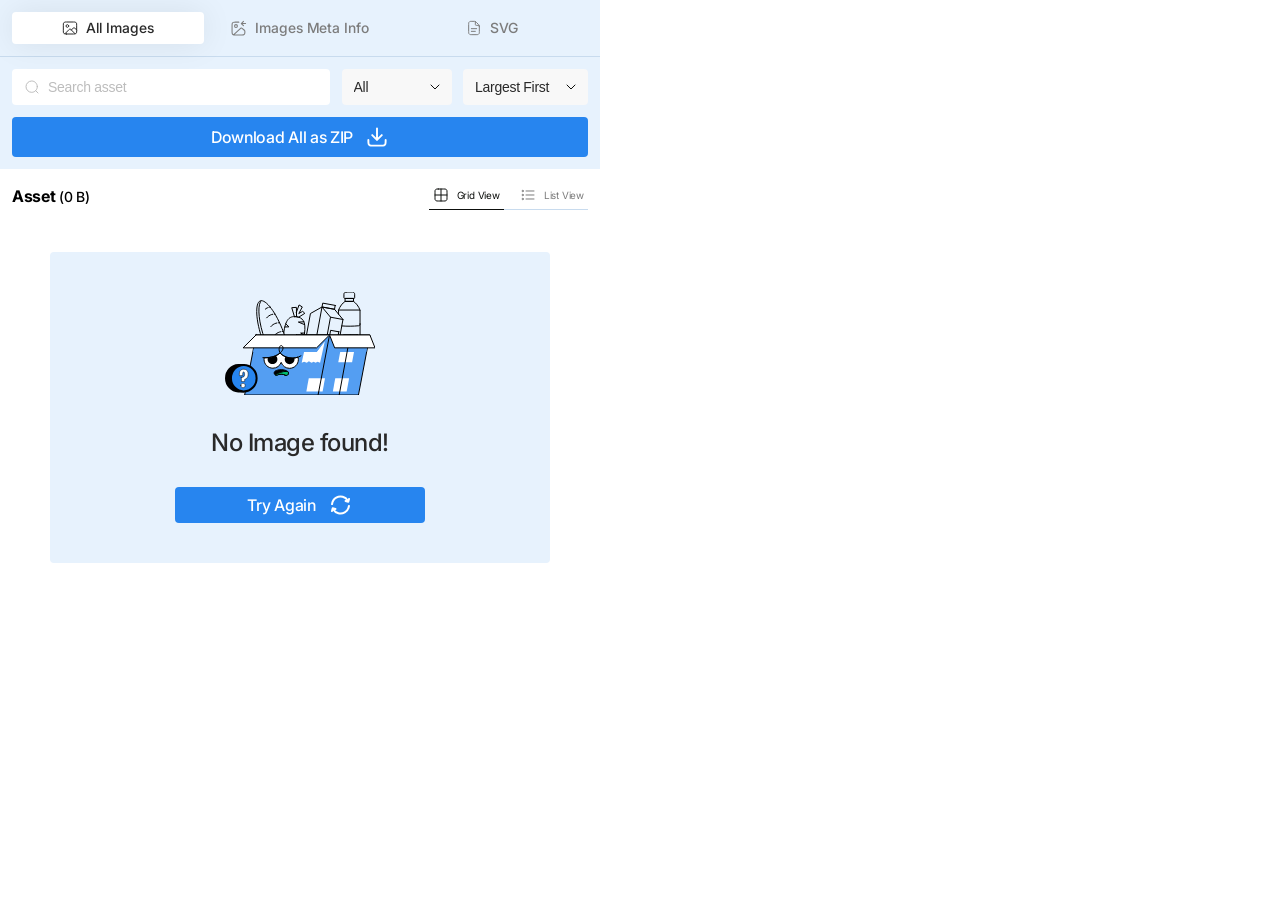
<file: index.html>
<!DOCTYPE html>
<html lang="en">
  <head>
    <title>Assets Manager</title>
    <link rel="stylesheet" href="./styles.css" />
    <script src="./dist/jszip.js"></script>
    <script src="./dist/jszip.min.js"></script>
  </head>

  <body>
    <div class="btn-container">
      <!-- Tab buttons -->
      <div class="tabs">
        <button type="button" id="tab-overview-btn" class="tab-btn active">
          <svg
            aria-hidden="true"
            width="16"
            height="14"
            viewBox="0 0 16 14"
            fill="none"
            xmlns="http://www.w3.org/2000/svg"
          >
            <path
              d="M2.84798 12.8186L7.24567 8.42091C7.50968 8.1569 7.64169 8.0249 7.79391 7.97544C7.9278 7.93193 8.07203 7.93193 8.20593 7.97544C8.35815 8.0249 8.49016 8.15691 8.75417 8.42091L13.1225 12.7893M9.33325 9L11.2457 7.08758C11.5097 6.82357 11.6417 6.69156 11.7939 6.6421C11.9278 6.5986 12.072 6.5986 12.2059 6.6421C12.3581 6.69156 12.4902 6.82357 12.7542 7.08758L14.6666 9M6.66659 5C6.66659 5.73638 6.06963 6.33333 5.33325 6.33333C4.59687 6.33333 3.99992 5.73638 3.99992 5C3.99992 4.26362 4.59687 3.66667 5.33325 3.66667C6.06963 3.66667 6.66659 4.26362 6.66659 5ZM4.53325 13H11.4666C12.5867 13 13.1467 13 13.5746 12.782C13.9509 12.5903 14.2569 12.2843 14.4486 11.908C14.6666 11.4802 14.6666 10.9201 14.6666 9.8V4.2C14.6666 3.0799 14.6666 2.51984 14.4486 2.09202C14.2569 1.71569 13.9509 1.40973 13.5746 1.21799C13.1467 1 12.5867 1 11.4666 1H4.53325C3.41315 1 2.85309 1 2.42527 1.21799C2.04895 1.40973 1.74299 1.71569 1.55124 2.09202C1.33325 2.51984 1.33325 3.0799 1.33325 4.2V9.8C1.33325 10.9201 1.33325 11.4802 1.55124 11.908C1.74299 12.2843 2.04895 12.5903 2.42527 12.782C2.85309 13 3.41315 13 4.53325 13Z"
              stroke="currentColor"
              stroke-linecap="round"
              stroke-linejoin="round"
            />
          </svg>
          All Images
        </button>
        <button type="button" id="tab-images-btn" class="tab-btn">
          <svg
            aria-hidden="true"
            width="14"
            height="15"
            viewBox="0 0 14 15"
            fill="none"
            xmlns="http://www.w3.org/2000/svg"
          >
            <path
              d="M11.1667 5.33325L9.16667 3.33325M9.16667 3.33325L11.1667 1.33325M9.16667 3.33325L13.1667 3.33325M6.83333 1.99992H3.7C2.5799 1.99992 2.01984 1.99992 1.59202 2.21791C1.21569 2.40965 0.909734 2.71561 0.717987 3.09194C0.5 3.51976 0.5 4.07981 0.5 5.19992V10.7999C0.5 11.92 0.5 12.4801 0.717987 12.9079C0.909734 13.2842 1.21569 13.5902 1.59202 13.7819C2.01984 13.9999 2.57989 13.9999 3.7 13.9999H9.83333C10.4533 13.9999 10.7633 13.9999 11.0176 13.9318C11.7078 13.7468 12.2469 13.2077 12.4319 12.5176C12.5 12.2632 12.5 11.9532 12.5 11.3333M5.5 5.66659C5.5 6.40297 4.90305 6.99992 4.16667 6.99992C3.43029 6.99992 2.83333 6.40297 2.83333 5.66659C2.83333 4.93021 3.43029 4.33325 4.16667 4.33325C4.90305 4.33325 5.5 4.93021 5.5 5.66659ZM8.49336 7.94535L2.8541 13.072C2.53691 13.3603 2.37831 13.5045 2.36429 13.6294C2.35213 13.7376 2.39364 13.845 2.47546 13.9169C2.56985 13.9999 2.78419 13.9999 3.21286 13.9999H9.47065C10.4301 13.9999 10.9098 13.9999 11.2866 13.8387C11.7596 13.6364 12.1365 13.2595 12.3388 12.7865C12.5 12.4097 12.5 11.93 12.5 10.9706C12.5 10.6478 12.5 10.4863 12.4647 10.336C12.4204 10.1471 12.3353 9.97016 12.2155 9.81752C12.1202 9.69605 11.9941 9.59522 11.742 9.39356L9.87722 7.90169C9.62493 7.69986 9.49878 7.59894 9.35986 7.56333C9.23742 7.53193 9.10858 7.536 8.98836 7.57505C8.85196 7.61935 8.73242 7.72802 8.49336 7.94535Z"
              stroke="currentColor"
              stroke-linecap="round"
              stroke-linejoin="round"
            />
          </svg>
          Images Meta Info
        </button>
        <button type="button" id="tab-svg-btn" class="tab-btn">
          <svg
            aria-hidden="true"
            width="12"
            height="16"
            viewBox="0 0 12 16"
            fill="none"
            xmlns="http://www.w3.org/2000/svg"
          >
            <path
              d="M7.33341 1.51294V4.26663C7.33341 4.64 7.33341 4.82669 7.40608 4.96929C7.46999 5.09473 7.57198 5.19672 7.69742 5.26064C7.84003 5.3333 8.02671 5.3333 8.40008 5.3333H11.1538M7.33341 11.3333H3.33341M8.66675 8.66659H3.33341M11.3334 6.65874V11.4666C11.3334 12.5867 11.3334 13.1467 11.1154 13.5746C10.9237 13.9509 10.6177 14.2569 10.2414 14.4486C9.81357 14.6666 9.25352 14.6666 8.13341 14.6666H3.86675C2.74664 14.6666 2.18659 14.6666 1.75877 14.4486C1.38244 14.2569 1.07648 13.9509 0.884735 13.5746C0.666748 13.1467 0.666748 12.5867 0.666748 11.4666V4.53325C0.666748 3.41315 0.666748 2.85309 0.884735 2.42527C1.07648 2.04895 1.38244 1.74299 1.75877 1.55124C2.18659 1.33325 2.74664 1.33325 3.86675 1.33325H6.00793C6.49711 1.33325 6.7417 1.33325 6.97188 1.38851C7.17595 1.43751 7.37104 1.51831 7.54998 1.62797C7.75182 1.75166 7.92477 1.92461 8.27067 2.27051L10.3962 4.39599C10.7421 4.7419 10.915 4.91485 11.0387 5.11668C11.1484 5.29563 11.2292 5.49072 11.2782 5.69479C11.3334 5.92496 11.3334 6.16955 11.3334 6.65874Z"
              stroke="currentColor"
              stroke-linecap="round"
              stroke-linejoin="round"
            />
          </svg>
          SVG
        </button>
      </div>

      <div id="overviewTab" class="tab-content active">
        <div class="controls">
          <div class="search-container">
            <span class="search-icon"
              ><svg
                aria-hidden="true"
                xmlns="http://www.w3.org/2000/svg"
                width="16"
                height="16"
                viewBox="0 0 16 16"
                fill="none"
              >
                <path
                  d="M14 14L11.6667 11.6667M13.3333 7.66667C13.3333 10.7963 10.7963 13.3333 7.66667 13.3333C4.53705 13.3333 2 10.7963 2 7.66667C2 4.53705 4.53705 2 7.66667 2C10.7963 2 13.3333 4.53705 13.3333 7.66667Z"
                  stroke="#BDBDBD"
                  stroke-linecap="round"
                  stroke-linejoin="round"
                /></svg
            ></span>
            <input
              type="search"
              class="search-input"
              placeholder="Search asset"
            />
          </div>
          <label>
            <select class="custom-select" id="fileTypeFilter">
              <option class="option" value="all">All</option>
              <option value="jpg">JPG/JPEG</option>
              <option value="png">PNG</option>
              <option value="gif">GIF</option>
              <option value="webp">WEBP</option>
              <option value="svg">SVG</option>
            </select>
          </label>
          <label>
            <select class="custom-select" id="sortOrder">
              <option value="desc">Largest First</option>
              <option value="asc">Smallest First</option>
            </select>
          </label>
        </div>

        <div class="zip-button-wrapper">
          <button type="button" id="downloadZipBtn" class="download-zip-btn">
            Download All as ZIP
            <img
              src="assets/download-01.svg"
              alt="Download Button"
              width="24"
              height="24"
            />
          </button>
        </div>
        <div class="bottom-bg-wrapper">
          <div class="view-toggle-wrapper">
            <div class="total-text">
              Asset <span class="file-size-count"></span>
            </div>
            <div class="html-size-count"></div>
            <div class="view-toggle">
              <button type="button" id="viewGridBtn" class="view-btn active">
                <svg
                  aria-hidden="true"
                  width="16"
                  height="16"
                  viewBox="0 0 16 16"
                  fill="none"
                  xmlns="http://www.w3.org/2000/svg"
                >
                  <path
                    d="M2 8H14M8 2V14M5.2 2H10.8C11.9201 2 12.4802 2 12.908 2.21799C13.2843 2.40973 13.5903 2.71569 13.782 3.09202C14 3.51984 14 4.0799 14 5.2V10.8C14 11.9201 14 12.4802 13.782 12.908C13.5903 13.2843 13.2843 13.5903 12.908 13.782C12.4802 14 11.9201 14 10.8 14H5.2C4.07989 14 3.51984 14 3.09202 13.782C2.71569 13.5903 2.40973 13.2843 2.21799 12.908C2 12.4802 2 11.9201 2 10.8V5.2C2 4.07989 2 3.51984 2.21799 3.09202C2.40973 2.71569 2.71569 2.40973 3.09202 2.21799C3.51984 2 4.0799 2 5.2 2Z"
                    stroke="currentColor"
                    stroke-linecap="round"
                    stroke-linejoin="round"
                  />
                </svg>
                Grid View
              </button>
              <button type="button" id="viewListBtn" class="view-btn">
                <svg
                  aria-hidden="true"
                  width="16"
                  height="16"
                  viewBox="0 0 16 16"
                  fill="none"
                  xmlns="http://www.w3.org/2000/svg"
                >
                  <path
                    d="M14 7.99992L6 7.99992M14 3.99992L6 3.99992M14 11.9999L6 11.9999M3.33333 7.99992C3.33333 8.36811 3.03486 8.66659 2.66667 8.66659C2.29848 8.66659 2 8.36811 2 7.99992C2 7.63173 2.29848 7.33325 2.66667 7.33325C3.03486 7.33325 3.33333 7.63173 3.33333 7.99992ZM3.33333 3.99992C3.33333 4.36811 3.03486 4.66659 2.66667 4.66659C2.29848 4.66659 2 4.36811 2 3.99992C2 3.63173 2.29848 3.33325 2.66667 3.33325C3.03486 3.33325 3.33333 3.63173 3.33333 3.99992ZM3.33333 11.9999C3.33333 12.3681 3.03486 12.6666 2.66667 12.6666C2.29848 12.6666 2 12.3681 2 11.9999C2 11.6317 2.29848 11.3333 2.66667 11.3333C3.03486 11.3333 3.33333 11.6317 3.33333 11.9999Z"
                    stroke="currentColor"
                    stroke-linecap="round"
                    stroke-linejoin="round"
                  />
                </svg>
                List View
              </button>
            </div>
          </div>
          <div class="table-container">
            <table id="imagesTable">
              <tbody id="imagesTableBody">
                <tr>
                  <td colspan="5" style="text-align: center; padding: 10px">
                    No images fetched yet.
                  </td>
                </tr>
              </tbody>
            </table>
          </div>
        </div>
      </div>
    </div>

    <template id="image-row-template">
      <tr>
        <td class="preview-cell">
          <div class="img-preview">
            <img />
            <div class="overlay"></div>
          </div>
        </td>
        <td class="alt-cell"></td>
        <td class="title-cell"></td>
        <td class="size-cell"></td>
        <td class="download-cell">
          <button type="button" class="download-btn">Download</button>
        </td>
      </tr>
    </template>

    <div class="content-container">
      <!-- Images tab content -->
      <div id="imagesTab" class="tab-content">
        <h1>Images</h1>
        <table id="imagesTable-2">
          <thead>
            <tr>
              <th>Preview</th>
              <th class="alt-col">Alt attribute</th>
              <th class="title-col">Title attribute</th>
              <th>Size</th>
            </tr>
          </thead>
          <tbody id="imagesTableBody-2">
            <!-- rows will be dynamically inserted here -->
          </tbody>
        </table>
      </div>

      <!--SVG tab-->
      <!-- popup.html -->
      <div id="svgTab" class="tab-content">
        <div class="zip-button-wrapper">
          <button
            type="button"
            id="downloadAllSvgsBtn"
            class="download-zip-btn"
          >
            Download all SVGs
            <img
              src="assets/download-01.svg"
              alt="Download Button"
              width="24"
              height="24"
            />
          </button>
        </div>

        <div class="svg-content">
          <h1>Inline SVGs <span class="svg-file-size-count"></span></h1>
          <div id="svgGrid">Loading SVGs…</div>
        </div>
      </div>
    </div>
    <!-- Popup content -->
    <!-- <div class="popup cc-complete">
    <img src="assets/check-circle.svg" alt="Check Circle Icon">
    Download Completed
</div>
<div class="popup cc-copy">
    <img src="assets/copy-01.svg" alt="Check Circle Icon">
    Copied
</div> -->
    <!-- Centered loader overlay -->
    <div id="loader" class="loader-overlay" aria-hidden="true">
      <div class="spinner"></div>
    </div>

    <script src="popup.js"></script>
  </body>
</html>
</file>
<file: styles.css>
@font-face {
  font-family: "Inter";
  src: url("fonts/Inter-Regular.ttf") format("truetype");
  font-weight: 400;
  font-style: normal;
  font-display: swap;
}
@font-face {
  font-family: "Inter";
  src: url("fonts/Inter-Medium.ttf") format("truetype");
  font-weight: 500;
  font-style: normal;
  font-display: swap;
}
@font-face {
  font-family: "Inter";
  src: url("fonts/Inter-SemiBold.ttf") format("truetype");
  font-weight: 600;
  font-style: normal;
  font-display: swap;
}
@font-face {
  font-family: "Inter";
  src: url("fonts/Inter-Bold.ttf") format("truetype");
  font-weight: 700;
  font-style: normal;
  font-display: swap;
}
:root {
  --preview-w: 64px;
  --preview-h: 48px;
  --preview-pad: 4px;
  --primary-color: #2785ef;
  --primary-50: #e7f2fd;
  --primary-100: #c8dbee;
}

/* custom drop down */
* {
  box-sizing: border-box;
}

html,
body {
  font-family: "Inter", sans-serif;
  width: 600px;
  height: 600px;
  margin: 0;
  padding: 0;
  letter-spacing: -0.02em;
}
button {
  font-family: inherit;
}
.btn-container {
  background: var(--primary-50);
  display: flex;
  flex-direction: column;
  gap: 12px;
}
pre {
  white-space: pre-wrap;
  word-wrap: break-word;
}
#imagesTable {
  width: 100%;
}
.img-item {
  position: relative;
  padding: 6px;
  background: var(--primary-50);
  border-radius: 8px;
  overflow: hidden;
  box-shadow: 0 1px 4px rgba(0, 0, 0, 0.08);
  text-align: center;
}

.img-item img {
  width: 100%;
  height: 150px;
  border-radius: 4px;
  object-fit: contain;
  display: block;
}

.img-label {
  overflow: hidden;
  text-overflow: ellipsis;
  font-size: 14px;
  font-weight: 500;
  color: #292929;
  letter-spacing: -0.28px;
  text-align: start;
  z-index: 2;
  white-space: pre-line;
  display: -webkit-box;
  -webkit-line-clamp: 1;
  line-clamp: 1;
  -webkit-box-orient: vertical;
  overflow: hidden;
  max-width: 180px;
}

.download-btn {
  color: white;
  font-size: 12px;
  cursor: pointer;
  z-index: 3;
  transition: background-color 0.2s;
  padding: 4px;
  border: 1px solid var(--primary-100);
  background: transparent;
  border-radius: 4px;
  display: flex;
}
.download-btn:hover,
.copy-btn:hover {
  background-color: var(--primary-50);
}
.download-btn .icon-wrap {
  display: contents;
}
.download-btn .icon-wrap svg {
  width: 16px;
  height: 16px;
}
.img-content {
  display: flex;
  align-items: center;
  gap: 20px;
  justify-content: space-between;
  margin-top: 6px;
  padding: 4px 6px;
}

.copy-btn {
  bottom: 6px;
  left: 50%;
  color: white;
  border: 1px solid var(--primary-100);
  border-radius: 5px;
  font-size: 12px;
  cursor: pointer;
  z-index: 3;
  transition: background-color 0.2s;
  background: transparent;
}

/* Tab bar */
.tabs {
  display: flex;
  border-bottom: 1px solid var(--primary-100);
  padding: 12px;
}

.tab-btn {
  flex: 1;
  padding: 0px 8px;
  height: 32px;
  border: none;
  background: transparent;
  cursor: pointer;
  font-size: 14px;
  line-height: 24px;
  font-weight: 500;
  letter-spacing: -0.028px;
  color: #7c7c7c;
  display: flex;
  align-items: center;
  justify-content: center;
  gap: 8px;
  border-radius: 4px;
  transition: background-color 0.3s ease, color 0.3s ease;
}

.tab-btn svg {
  width: 16px;
  height: 16px;
}

.tab-btn.active {
  background: hsl(0, 0%, 100%);
  box-shadow: 0 0 32px 0 rgba(13, 15, 13, 0.08);
  color: #292929;
}

/* Tab content */
.tab-content {
  display: none;
}

.tab-content.active {
  display: flex;
  flex-direction: column;
  gap: 12px;
}

select {
  padding: 0px 12px;
}

select option {
  padding: 8px 12px;
  cursor: pointer;
  border-radius: 6px;
  margin: 4px 0;
  font-size: 14px;
  font-style: normal;
  font-weight: 400;
  line-height: 24px;
  letter-spacing: -0.28px;
  background-color: #f8f8f8;
}

.custom-select {
  border: 1px solid #ddd;
  border-radius: 8px;
  display: inline-block;
}
.zip-button-wrapper {
  padding: 0px 12px;
}
.download-zip-btn {
  width: 100%;
  background: var(--primary-color);
  border: none;
  border-radius: 4px;
  color: white;
  padding: 8px 16px;
  font-size: 16px;
  font-weight: 500;
  line-height: 23px; /* 175% */
  letter-spacing: -0.02em;
  display: flex;
  align-items: center;
  justify-content: center;
  gap: 12px;
  cursor: pointer;
}

.download-zip-btn img {
  width: 24px;
  height: 24px;
}

.controls {
  display: flex;
  justify-content: space-between;
  padding: 0px 12px;
}

/* ----- Toggle button styling ----- */
.view-toggle-wrapper {
  margin: 12px 0px;
  display: flex;
  align-items: center;
  justify-content: space-between;
  gap: 32px;
}
.view-toggle {
  display: inline-flex;
  overflow: hidden;
}

.view-toggle .view-btn {
  padding: 4px;
  border: none;
  cursor: pointer;
  font-size: 10px;
  font-style: normal;
  font-weight: 400;
  line-height: 20px;
  letter-spacing: -0.2px;

  display: flex;
  align-items: center;
  justify-content: center;
  gap: 8px;
  border-bottom: 1px solid var(--primary-100);
  color: #7c7c7c;
  line-height: 20px;
  background: transparent;
}
.view-toggle .view-btn.active {
  border-bottom: 1px solid #0d0f0d;
  color: #0d0f0d;
}
.view-btn + .view-btn {
  padding-left: 16px;
}

/* ----- Container modes ----- */
#imagesTableBody.view-grid {
  display: grid;
  grid-template-columns: repeat(auto-fill, minmax(200px, 1fr));
  gap: 12px;
}

#imagesTableBody.view-grid .content-container {
  display: flex;
  flex-direction: column;
  align-items: flex-start;
  gap: 4px;
}

#imagesTableBody.view-list {
  display: flex;
  flex-direction: column;
  justify-content: space-between;
}

/* ----- List item layout ----- */
#imagesTableBody.view-list .img-item {
  display: flex;
  align-items: center;
  gap: 24px;
  padding: 0px;
  box-shadow: none;
  border-bottom: 1px solid var(--primary-50);
  border-radius: 0;
  padding-bottom: 12px;
  padding-top: 12px;
  background: transparent;
}

#imagesTableBody.view-list .content-container {
  display: flex;
  align-items: center;
  justify-content: space-between;
  width: 100%;
}
#imagesTableBody.view-list .content-container .img-label {
  width: 100%;
  max-width: 210px;
  overflow: hidden;
  color: #292929;
  text-overflow: ellipsis;
  font-size: 14px;
  font-style: normal;
  font-weight: 400;
  line-height: 20px;
}

#imagesTableBody.view-list .content-container .img-size {
  max-width: calc(100% - 210px);
  width: 100%;
  justify-content: center;
}

#imagesTableBody.view-list .content-container .img-size .file-size {
  overflow: hidden;
  color: #292929;
  text-overflow: ellipsis;
  font-size: 10px;
  font-style: normal;
  font-weight: 400;
  line-height: 20px;
}

#imagesTableBody.view-list .img-item img {
  width: 64px;
  height: 48px;
  aspect-ratio: 4/3;
  object-fit: contain;
  border-radius: 4px;
}
/* make the label+buttons sit at the right */
#imagesTableBody.view-list .img-content {
  flex: 1;
  display: flex;
  align-items: center;
  justify-content: space-between;
  margin-top: 0;
  gap: 24px;
}
/* grid wrapper */
#svgGrid {
  display: grid;
  grid-template-columns: 1fr 1fr 1fr;
  gap: 12px;
}

/* each SVG card */
.svg-preview svg {
  width: 40px;
  height: 40px;
}
.svg-item {
  background: var(--primary-50);
  border-radius: 4px;
  padding: 6px;
  text-align: center;
}

/* the SVG itself */
.svg-item .svg-preview {
  text-align: center;
  height: 150px;
  padding: 55px 66px;
  background: hsla(0, 0%, 100%, 1);
  margin-bottom: 6px;
}

/* buttons under each SVG */
.svg-btn-container {
  display: flex;
  justify-content: space-between;
}

.svg-item button {
  font-size: 16px;
  font-style: normal;
  font-weight: 400;
  letter-spacing: -0.32px;
  border: 1px solid transparent;
  background: transparent;
  border-radius: 4px;
  cursor: pointer;
  padding: 4px 8px;
}

#imagesTab {
  padding: 12px 12px 0px 12px;
  margin: 12px;
  border-top-left-radius: 4px;
  border-top-right-radius: 4px;
  background: var(--primary-50);
}

h1 {
  font-size: 16px;
  font-style: normal;
  font-weight: 700;
  line-height: 28px; /* 175% */
  letter-spacing: -0.32px;
  margin: 0;
}
table {
  width: 100%;
  border-collapse: collapse;
}
th {
  padding: 6px;
  overflow: hidden;
  color: #292929;
  text-overflow: ellipsis;
  font-size: 14px;
  font-style: normal;
  font-weight: 400;
  line-height: 20px;
  letter-spacing: -0.2px;
}
thead {
  background: #cbe2fb;
  text-align: left;
}

thead > tr {
  border-bottom: none;
}

tr {
  font-size: 12px;
  font-style: normal;
  font-weight: 400;
  line-height: 20px;
  letter-spacing: -0.24px;
  border-bottom: 1px solid var(--primary-100);
}
td {
  padding-bottom: 12px;
  padding-top: 12px;
  min-width: 80px;
}
td img {
  border-radius: 4px;
  overflow: hidden;
}
/* Rounded corners */
table th:first-child {
  border-top-left-radius: 8px;
  padding-left: 12px;
}

table th:last-child {
  border-top-right-radius: 8px;
}
.danger {
  color: red;
}
#svgTab > .svg-content {
  padding: 12px;
}

#svgTab.active {
  gap: 0px !important;
}

#svgTab .svg-content h1 {
  margin-bottom: 12px;
}

#svgTab .zip-button-wrapper {
  padding: 12px;
  background: var(--primary-50);
}

/* custom select style  */
.custom-select {
  height: 36px;
  position: relative;
  border-radius: 4px;
  border: none;
  padding-left: 12px;
  padding-right: 32px;
  background: #f8f8f8;
  font-size: 14px;
  line-height: 24px;
  letter-spacing: -0.02em;
  color: #292929;
  appearance: none;
  background-image: url(assets/chevron.svg);
  background-repeat: no-repeat;
  background-position: right 12px center;
  box-sizing: content-box;
}
.custom-select:is(:focus, :focus-visible) {
  border: none;
  outline: none;
}

.total-text {
  font-size: 16px;
  font-weight: 700;
}

.total-text span {
  font-size: 14px;
  font-weight: 500;
}

.bottom-bg-wrapper {
  background: white;
  padding: 0px 12px;
}

/* popup styling */
.popup {
  display: flex;
  align-items: center;
  justify-content: center;
  gap: 12px;
  padding: 16px 24px;
  font-size: 18px;
  font-weight: 500;
  background: transparent;
  border: 1px solid transparent;
  border-radius: 4px;
  border-left: 4px solid;
  position: absolute;
  top: 12px;
  right: 12px;
}

.popup.cc-complete {
  border-color: #00965c;
  background-color: #edfff7;
}
.popup.cc-copy {
  border-color: #5fad03;
  background-color: #f7ffe5;
}
/* Centered overlay loader (no text) */
.loader-overlay {
  position: fixed;
  inset: 0; /* top:0; right:0; bottom:0; left:0 */
  display: none; /* hidden by default */
  align-items: center; /* center vertically */
  justify-content: center; /* center horizontally */
  z-index: 9999;
  background: transparent; /* keeps your UI visible under it */
  pointer-events: all;
}

.loader-overlay.show {
  display: flex;
}

.spinner {
  width: 24px;
  height: 24px;
  border: 3px solid #e5e7eb; /* light gray */
  border-top-color: #0f172a; /* dark accent */
  border-radius: 50%;
  animation: spin 0.9s linear infinite;
}

@keyframes spin {
  to {
    transform: rotate(360deg);
  }
}
/* Buttons container on list view rows */
#imagesTableBody.view-list .img-actions {
  display: flex;
  align-items: center;
  gap: 24px;
  margin-left: auto; /* push actions to the far right */
}

/* Make loader overlay intercept clicks while visible */

/* Visual feedback for disabled controls (works for <button>, <input>, <select>) */
button:disabled,
input:disabled,
select:disabled {
  opacity: 0.6;
  cursor: not-allowed !important;
}

/* If you have custom button classes, this helps too */
.download-btn:disabled,
.tab-btn:disabled,
.view-btn:disabled {
  opacity: 0.6;
  pointer-events: none;
}

/* Size + dimensions line */
.img-size {
  display: flex;
  align-items: center;
  gap: 12px; /* ← increase/decrease this value for more/less space */
}

/* Visual separator between the two parts */
.img-size .meta-sep::before {
  content: "|";
  opacity: 0.6;
}

/* (optional) fine-tune text styling */
.img-size .file-size {
  white-space: nowrap;
  font-size: 10px;
  font-style: normal;
  font-weight: 400;
  line-height: 20px;
  letter-spacing: -0.2px;
}
.img-size .file-dims {
  white-space: nowrap;
  font-size: 10px;
  font-style: normal;
  font-weight: 400;
  line-height: 20px;
  letter-spacing: -0.2px;
}

/* Images meta table – make Size column tight and right-aligned */
#imagesTable-2 th.size-col,
#imagesTable-2 td.size-col {
  width: 1%; /* shrink to content */
  white-space: nowrap; /* keep '4.4 KB' on one line */
  text-align: right; /* right align numbers */
  padding-right: 8px; /* tweak this to control right gap */
}

#imagesTable-2 .alt-col {
  width: 210px;
}
#imagesTable-2 .title-col {
  padding-left: 0px;
}

#imagesTable-2 tr > td {
  overflow: hidden;
  text-overflow: ellipsis;
  font-size: 12px;
  font-style: normal;
  font-weight: 400;
  line-height: 20px;
  letter-spacing: -0.2px;
}

/* Optional: fix Preview column width so the middle column gets the rest */
#imagesTable-2 th.preview-col,
#imagesTable-2 td.preview-col {
  width: 72px;
}
/* --- Images meta table preview box --- */
/* --- Preview column sizing + spacing --- */

/* Column widths & right-side gap to Alt column */
#imagesTable-2 th.preview-col,
#imagesTable-2 td.preview-col {
  width: 130px;
  padding-right: 18px; /* ← gap between Preview and Alt columns */
  vertical-align: middle;
}

/* Tight, right-aligned Size column (keep from drifting right) */
#imagesTable-2 th.size-col,
#imagesTable-2 td.size-col {
  width: 1%;
  white-space: nowrap;
  text-align: center;
  padding-right: 8px;
}

/* Preview box: bigger, padded, and always visible even for white logos */
.preview-box {
  width: var(--preview-w);
  height: var(--preview-h);
  display: flex;
  align-items: center;
  justify-content: center;
  border-radius: 8px;
  /* border: 1px solid #e6e6e8; */

  /* subtle checkerboard so white/transparent images are visible */
  /* background-color: #f7f7f8; */
  background-size: 12px 12px;
  background-position: 0 0, 0 6px, 6px -6px, -6px 0;
}

/* The image itself: fit fully, never crop, clear edge with its own border */
.preview-box img {
  max-width: 100%;
  max-height: 100%;
  object-fit: contain; /* ✅ no cut-off */
  display: block;
  border-radius: 6px;
}

/* search box styles */
.search-container {
  display: flex;
  width: 318px;
  align-items: center;
  gap: 8px;
  height: 36px;
  padding: 0px 12px;
  background: #fff;
  border-radius: 4px;
}

.search-container .search-icon {
  display: flex;
  align-items: center;
  justify-content: center;
}

.search-container .search-input {
  height: 36px;
  padding: 14px 0px;
  border: none;
  outline: none;
  font-size: 14px;
  font-style: normal;
  font-weight: 400;
  line-height: 24px;
  letter-spacing: -0.28px;
  color: #292929;
  flex: 1;
}

.search-input::placeholder {
  color: #bdbdbd;
  font-weight: 400;
}

/* empty states styles */
.state {
  display: flex;
  align-items: center;
  justify-content: center;
  flex-direction: column;
  gap: 24px;
  background: var(--primary-50);
  padding: 40px;
  border-radius: 4px;
  width: 500px;
  margin: 30px auto auto auto;
}

.no-internet {
  margin-top: auto !important;
}

.state-title {
  color: #292929;
  text-align: center;
  font-size: 24px;
  font-style: normal;
  font-weight: 500;
  line-height: 40px;
  letter-spacing: -0.48px;
}

.state-btn {
  display: flex;
  width: 250px;
  height: 36px;
  padding: 16px 32px;
  justify-content: center;
  align-items: center;
  gap: 12px;
  border-radius: 4px;
  background: var(--primary-color);
  border: none;
  outline: none;
  color: #fff;
  font-size: 16px;
  font-style: normal;
  font-weight: 500;
  line-height: 28px;
  letter-spacing: -0.32px;
}
</file>
